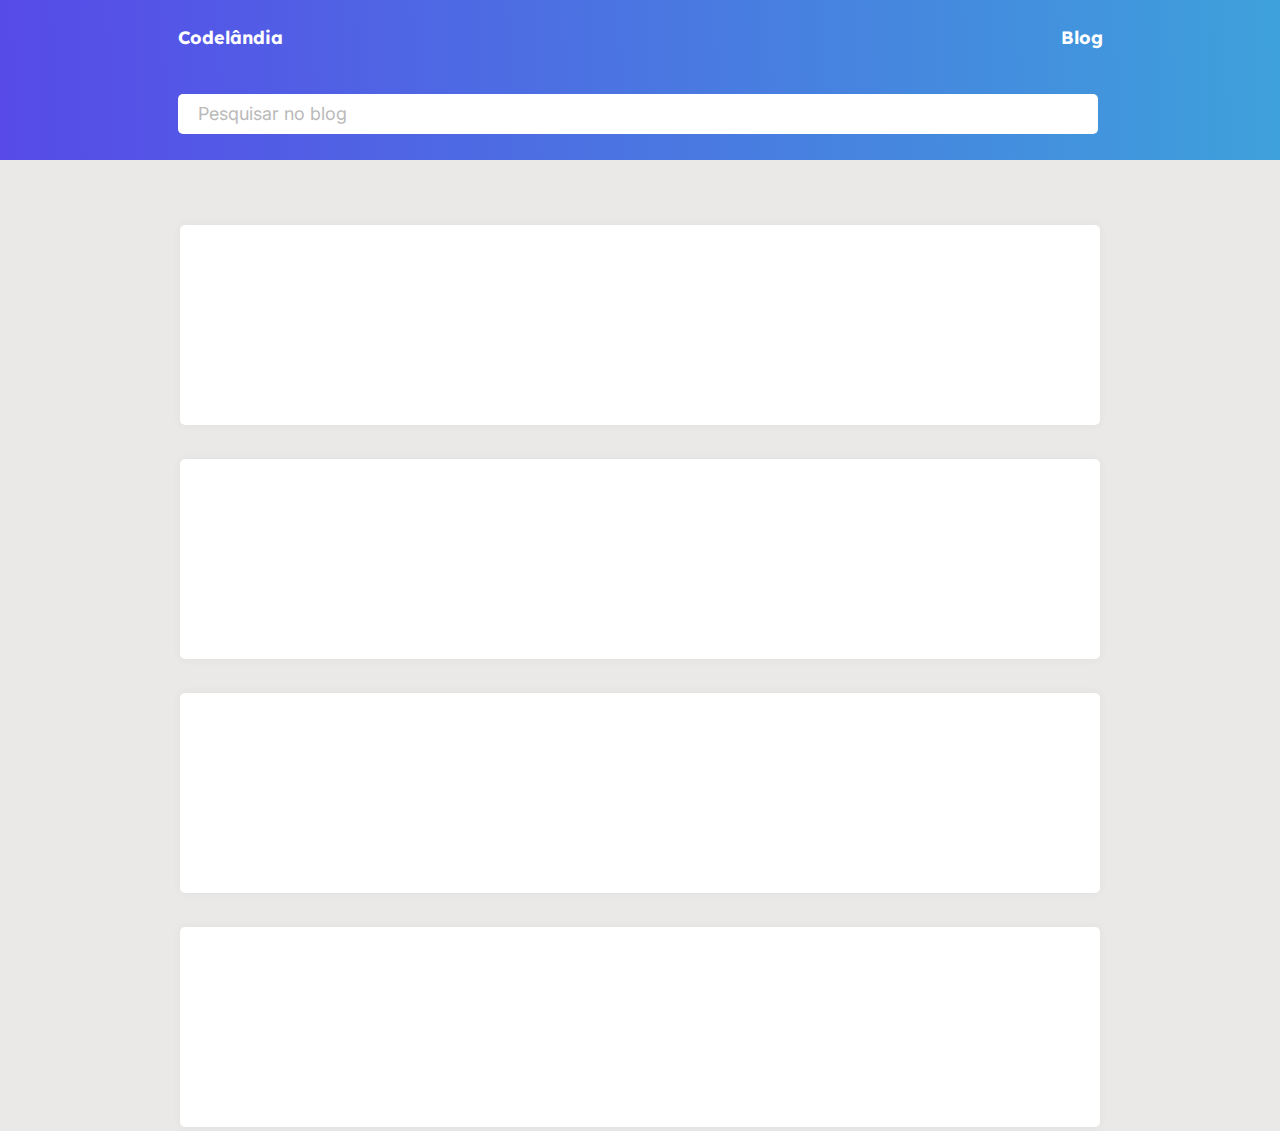
<file: Desafio 01/index.html>
<!DOCTYPE html>
<html lang="pt-BR">
<head>
    <meta charset="UTF-8">
    <meta http-equiv="X-UA-Compatible" content="IE=edge">
    <meta name="viewport" content="width=device-width, initial-scale=1.0">
    <title>Desafio 01 - Blog</title>
    <link rel="stylesheet" href="assets/css/style.css">
</head>
<body>
    <header class="cabecalho">
        <section class="cabecalho-conteudo">
            <div class="cabecalho-texto-barra">
                <div class="texto-cabecalho">
                    <h2 id="texto1-cabecalho">Codelândia</h2>
                    <h2 id="texto2-cabecalho">Blog</h2>
                </div>
                <div id="barra-pesquisa">
                    <input type="text" id="barra-de-pesquisa" placeholder="Pesquisar no blog"/>
                </div>
            </div>
        </section>
    </header>
    <main class="conteudo">
        <section class="conteudo-principal">
            <div class="conteudo-principal-texto">

            </div>
        </section>
    </main>
    <main class="conteudo">
        <section class="conteudo-principal">
            <div class="conteudo-principal-texto">

            </div>
        </section>
    </main>
    <main class="conteudo">
        <section class="conteudo-principal">
            <div class="conteudo-principal-texto">

            </div>
        </section>
    </main>
    <main class="conteudo">
        <section class="conteudo-principal">
            <div class="conteudo-principal-texto">

            </div>
        </section>
    </main>
</body>
</html>
</file>
<file: Desafio 01/assets/css/style.css>
@import url('https://fonts.googleapis.com/css2?family=Inter:wght@300;500&family=Lexend+Deca&display=swap');

:root {
    --primary-color: rgb(255, 255, 255);
    --second-color: rgb(26, 32, 44, 1);
    --third-color: rgb(113, 113, 113, 1);
    --primary-font: "Lexend Deca", sans serif;
    --second-font: "Inter", sans serif;
}

* {
    padding: 0%;
    margin: 0%;
}

body, html {
    width: 100%;
    height: 100%;
    font-size: 100%;
    background: rgb(235, 232, 232);
}

.cabecalho {
    display: flex;
    justify-content: center;
    align-items: center;
    background: linear-gradient(88.27deg, #574AE8 0%, #3EA1DB 100%);
    width: 100%;
    height: 160px;
    margin-bottom: 65px;
}

.cabecalho-conteudo {
    position: relative;
}

.cabecalho-conteudo h2 {
    color: var(--primary-color);
    font-family: var(--primary-font);
    display: inline-block;
}

.texto-cabecalho {
    font-size: 12px;
}

#texto1-cabecalho {
    margin-right: 775px;
}

#texto2-cabecalho {
    padding-bottom: 30px;
}

#barra-pequisa {
    display: inline-block;
    flex-direction: row;
    align-items: center;
    position: relative;
    margin-left: auto;
    margin-right: auto;
}

#barra-de-pesquisa {
    display: block;
    text-align: left;
    width: 900px;
    justify-content: center;
    height: 40px;
    border-radius: 5px;
    margin-top: 15px;
}

input {
    padding-left: 20px;
    font-size: 18px;
    height: 50px;
    width: 35%;
    border-style: none;
    box-shadow: none;
}

input::placeholder {
    opacity: 50%;
    font-family: var(--second-font);
    width: 300;
}

.conteudo {
    justify-content: center;
    text-align: center;
    margin-bottom: 30px;
}

.conteudo-principal {
    background: #ffffff;
    display: inline-block;
    width: 920px;
    height: 200px;
    box-shadow: 0px 0px 10px 
        rgba(19, 19, 31, 0.05);
    border-radius: 5px;
    position: relative;
    margin-left: auto;
    margin-right: auto;
}

.conteudo-principal-texto {
    
}
</file>
